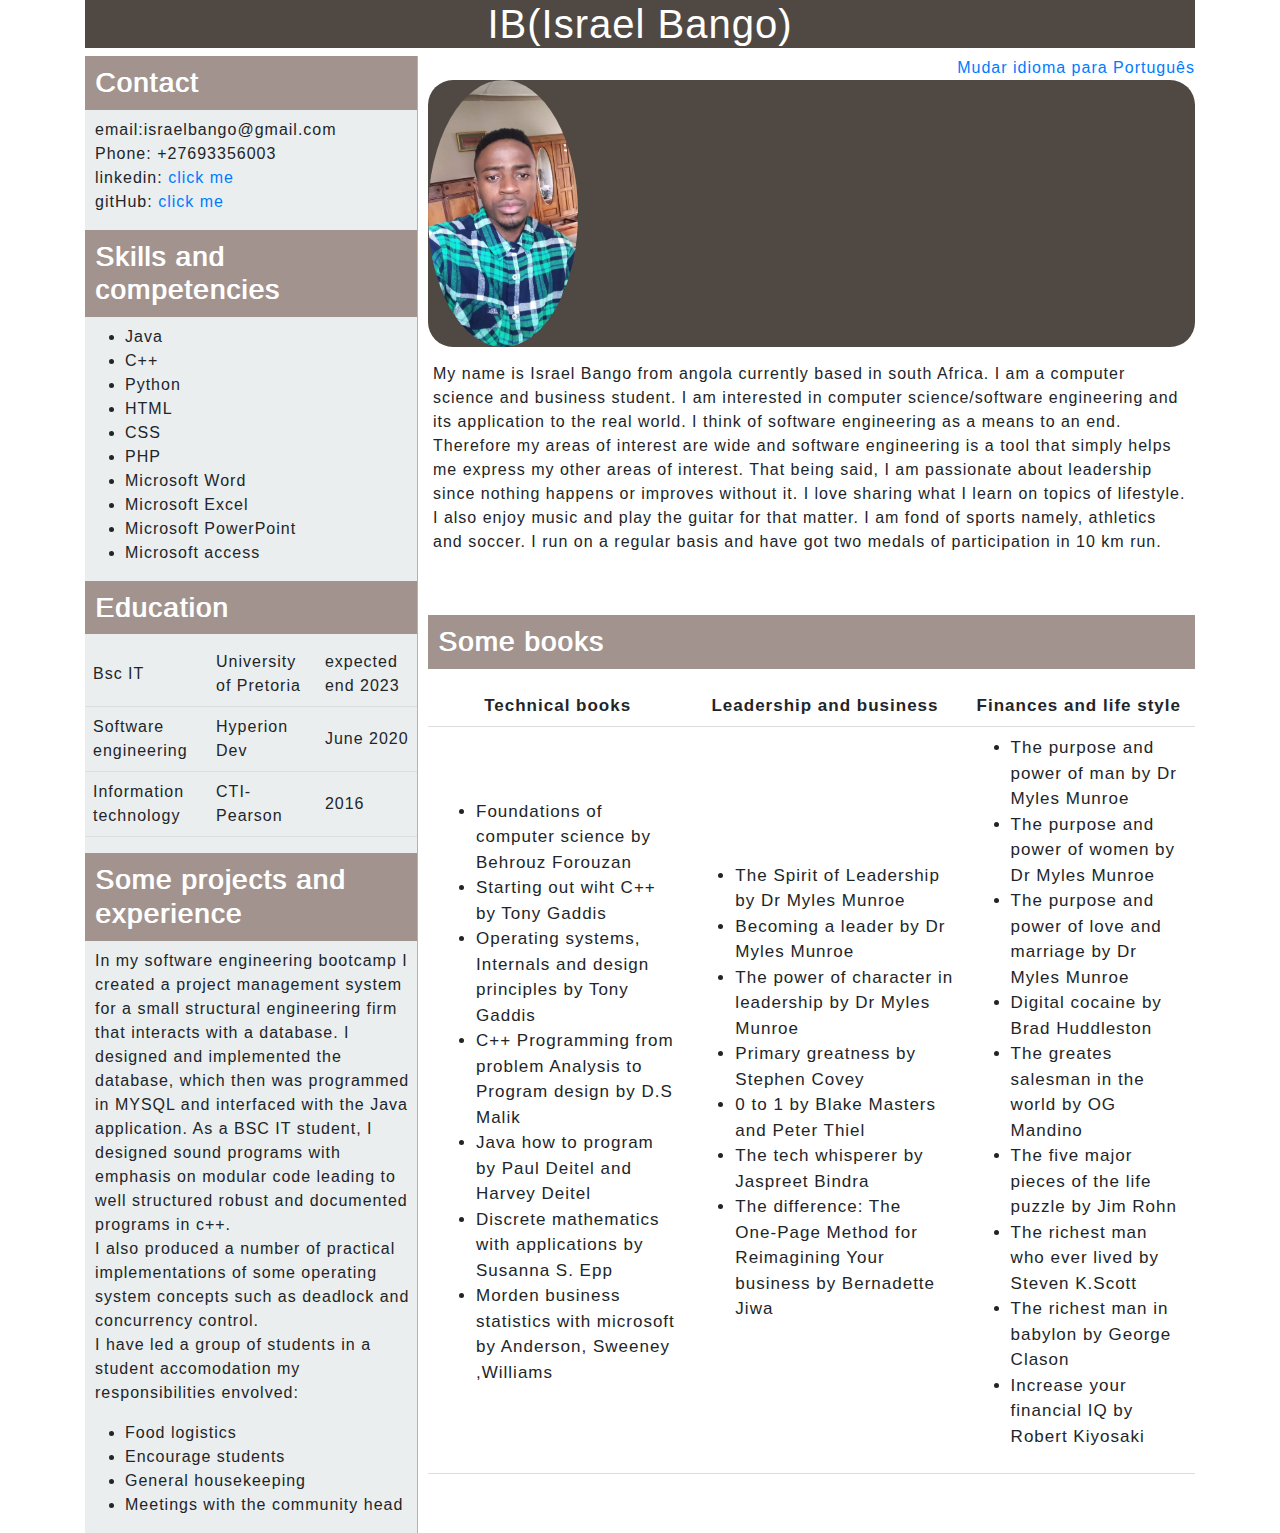
<file: index.html>
<!DOCTYPE html>
<html>
    <head>
        <title>Israel Bango</title>
        <link rel="stylesheet" type="text/css" href="style.css">

        <meta name="viewport" content="width=device-width, initial-scale=1">
        <link rel="stylesheet" href="https://maxcdn.bootstrapcdn.com/bootstrap/4.5.0/css/bootstrap.min.css">

    </head>
    <body>
        <div class="container">
            <div id = "topBar">
                <h1>IB(Israel Bango)</h1>
                <a style="float: right;" href="indextPT.html">Mudar idioma para Português</a>
            </div>
            <div class ="left">
                <div id="contact">
                    <h3>Contact</h3>
                    <p style="padding-left: 10px;">
                    email:israelbango@gmail.com<br>
                    Phone: +27693356003<br>
                    linkedin: <a href="https://linkedin.com/in/israel-bango-b015111a9 " target="_blank">click me</a> <br>
                    gitHub: <a href="https://github.com/Ibango7" target="_blank">click me</a>
                    </p>
                </div>
                <div id ="skills">
                    <h3>Skills and competencies</h3>
                    <ul>
                        <li>Java</li>
                        <li>C++</li>
                        <li>Python</li>
                        <li>HTML</li>
                        <li>CSS</li>
                        <li>PHP</li>
                        <li> Microsoft Word </li>
                        <li> Microsoft Excel</li>
                        <li> Microsoft PowerPoint</li>
                        <li> Microsoft access</li>
                    </ul>
                </div>

                <div id ="education">
                    <h3>Education</h3>
                    <table id="t-education">
                        <tr>
                            <td>Bsc IT</td> <td>University of Pretoria</td> <td>expected end 2023</td>
                        </tr>
                        <tr>
                            <td>Software engineering</td> <td>Hyperion Dev</td> <td>June 2020</td>
                        </tr>
                        <tr>
                            <td>Information technology</td> <td>CTI- Pearson</td> <td>2016</td>
                        </tr>
                    </table>
                </div>
                <div>
                    <p>
                        <h3>Some projects and experience</h3>
                        <p style="padding-left: 10px;">In my software engineering bootcamp I created a project management system for a small structural 
                        engineering firm that interacts with a database. I designed and implemented the database, 
                        which then was programmed in MYSQL and interfaced with the Java application. As a BSC IT student,
                        I designed sound programs with emphasis on modular code leading to well structured robust and documented 
                        programs in c++. <br> I also produced a number of practical implementations of some operating system concepts 
                        such as deadlock and concurrency control. <br>
                        I have led a group of students in a student accomodation
                        my responsibilities envolved:
                        <ul>
                            <li>Food logistics </li>
                            <li>Encourage students</li>
                            <li>General housekeeping</li>
                            <li>Meetings with the community head</li>
                        </ul>
                        </p>

                    </p>
                </div>
            </div>


            <div class = "right" >
                <div id="img-container" style ="border-radius: 25px; background-color: #504943;">
                <img src="cover.jpg" style="width:150px; border-radius: 50%;">
                </div>

                <div>
                    <p class="text-bio">
                        My name is Israel Bango from angola currently based in south Africa. I am a computer science and business student.  
                        I am interested in computer science/software engineering and its application to the real world.
                        I think of software engineering as a means to an end. Therefore my areas of interest are wide and software
                        engineering is a tool that simply helps me express my other areas of interest. That being said, I am passionate about
                        leadership since nothing happens or improves without it. I love sharing what I learn on topics of lifestyle. I also enjoy music and play the guitar for that matter. 
                        I am fond of sports namely, athletics and soccer. I run on a regular basis and have got two medals of participation in 10 km run. 
                    </p>
                    <p class ="text-bio hide">
                        I aspire to make contributions to the development of my country(Angola) in terms of applied technology 
                        in several areas such as  business, agriculture, government, health etc.
                        Among many things teach on the topic of "The character of tech companies" 
                        and "Digital transformation in African countries." 
                        In summary, whatever is good and noble and falls under the above mentioned categories by God's grace 
                        I desire to do them.
                    </p>
                </div>

                <p>
                    <p> <h3 style="margin-top: 8%;">Some books</h3> </p>

                    <table class="t-books">
                        <tr>
                            <th> Technical books</th>
                            <th> Leadership and business</th>
                            <th> Finances and life style</th>
                        </tr>
                        <t></t>
                        <tr>
                             <td>
                                <ul>
                                    <li>Foundations of computer science by Behrouz Forouzan</li>
                                    <li>Starting out wiht C++ by Tony Gaddis</li>
                                    <li>Operating systems, Internals and design principles by Tony Gaddis</li>
                                    <li>C++ Programming from problem Analysis to Program design by D.S Malik</li>
                                    <li>Java how to program by Paul Deitel and Harvey Deitel</li>
                                    <li>Discrete mathematics with applications by Susanna S. Epp</li>
                                    <li>Morden business statistics with microsoft by Anderson, Sweeney ,Williams</li>
                                </ul>
                            </td>
                            <td>
                                <ul>
                                    <li> The Spirit of Leadership by Dr Myles Munroe</li>
                                    <li> Becoming a leader by Dr Myles Munroe</li>
                                    <li> The power of character in leadership by Dr Myles Munroe</li>
                                    <li> Primary greatness by Stephen Covey</li>
                                    <li> 0 to 1 by Blake Masters and Peter Thiel</li>
                                    <li> The tech whisperer by Jaspreet Bindra</li>
                                    <li> The difference: The One‑Page Method for Reimagining Your business by Bernadette Jiwa</li>

                                </ul>
                            </td>
                            <td>
                                <ul>
                                    <li> The purpose and power of man by Dr Myles Munroe </li>
                                    <li> The purpose and power of women by Dr Myles Munroe</li>
                                    <li> The purpose and power of love and marriage by Dr Myles Munroe</li>
                                    <li> Digital cocaine by Brad Huddleston </li>
                                    <li> The greates salesman in the world by OG Mandino </li>
                                    <li> The five major pieces of the life puzzle by Jim Rohn</li>
                                    <li> The richest man who ever lived by Steven K.Scott</li>
                                    <li> The richest man in babylon by George Clason </li>
                                    <li> Increase your financial IQ by Robert Kiyosaki</li>
                                </ul>

                            </td>
                        </tr>
                    </table>
                </p>
           </div>
    </div>

    </body>
</html>
</file>
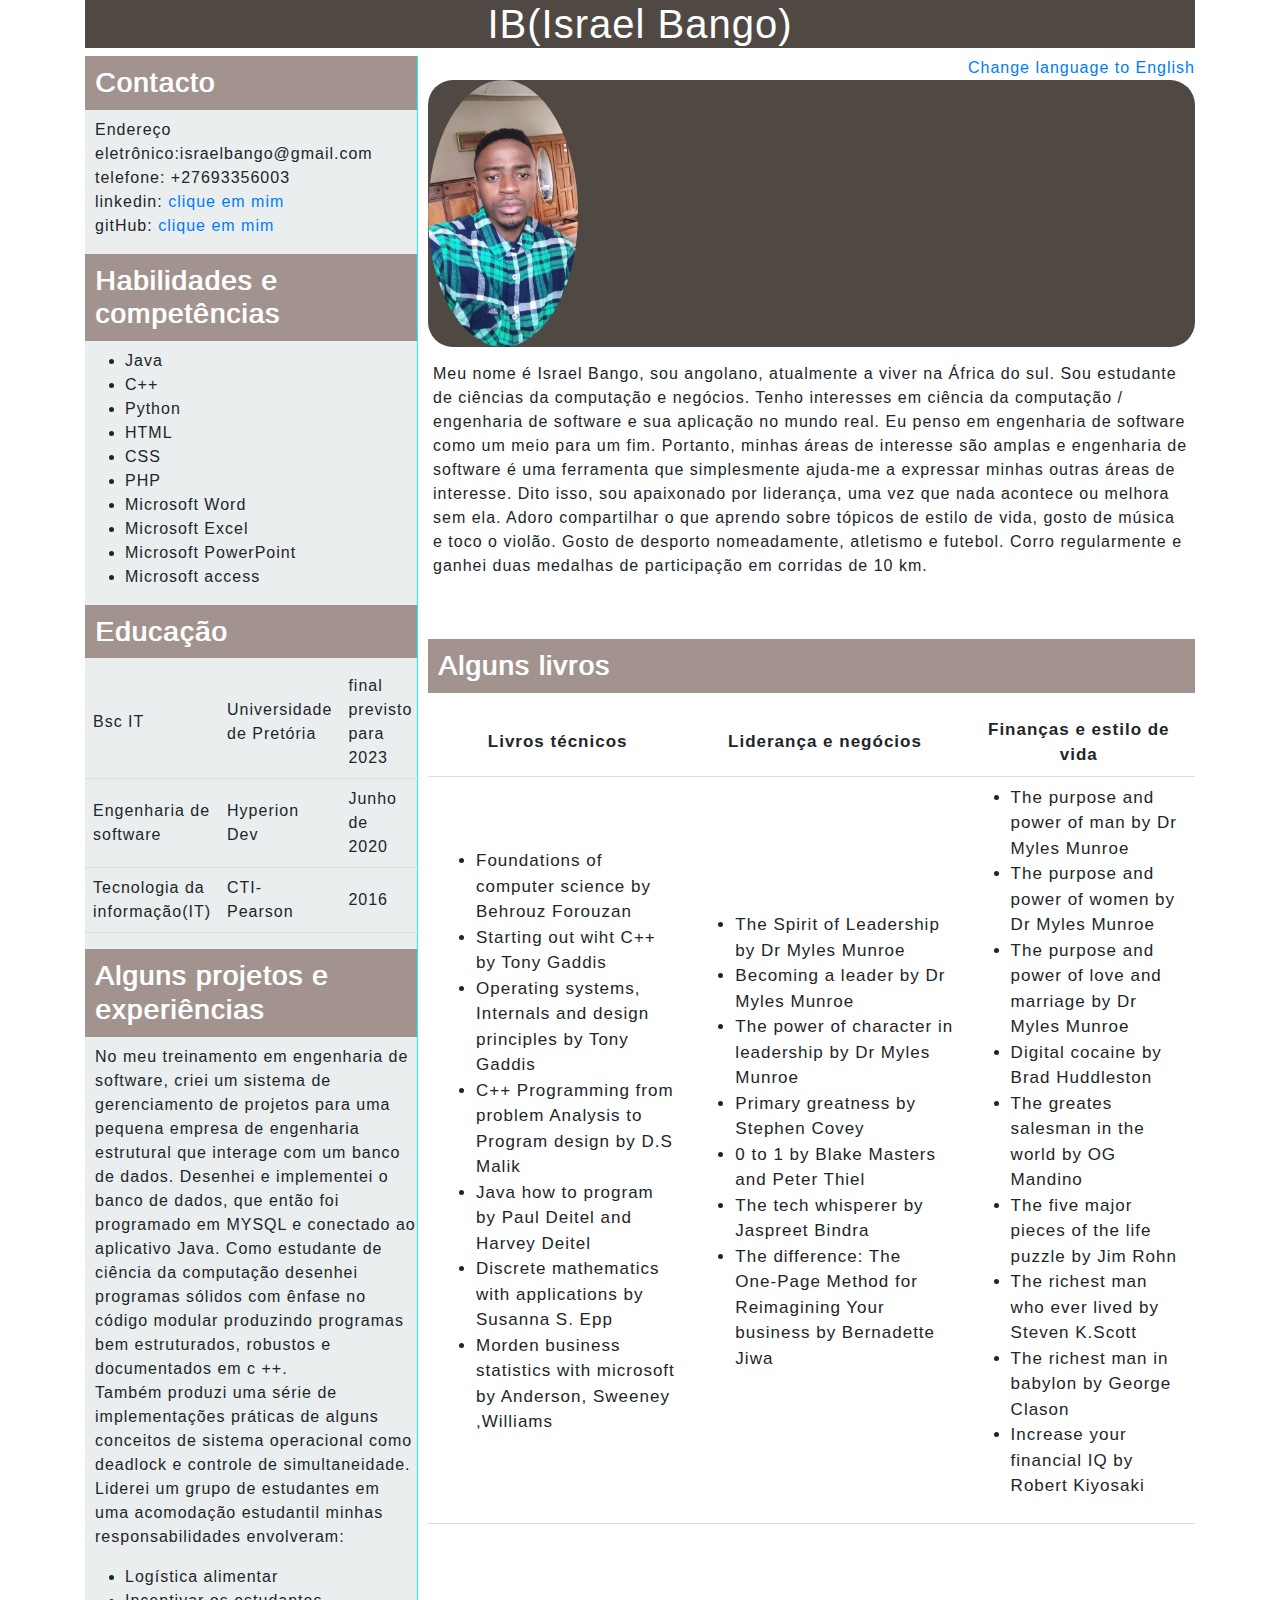
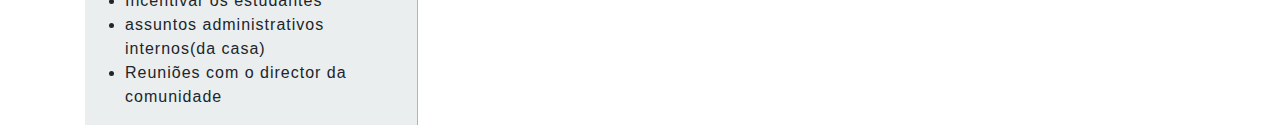
<file: indextPT.html>
<!DOCTYPE html>
<html>
    <head>
        <title>Israel Bango</title>
        <link rel="stylesheet" type="text/css" href="style.css">

        <meta name="viewport" content="width=device-width, initial-scale=1">
        <link rel="stylesheet" href="https://maxcdn.bootstrapcdn.com/bootstrap/4.5.0/css/bootstrap.min.css">

    </head>
    <body>
        <div class="container">
            <div id = "topBar">
                <h1>IB(Israel Bango)</h1>
                <a style="float: right;" href="index.html">Change language to English</a>
            </div>
            <div class ="left">
                <div id="contact">
                    <h3>Contacto</h3>
                    <p style="padding-left: 10px;">
                    Endereço eletrônico:israelbango@gmail.com<br>
                    telefone: +27693356003<br>
                    linkedin: <a href="https://linkedin.com/in/israel-bango-b015111a9 " target="_blank">
                        clique em mim</a> <br>
                    gitHub: <a href="https://github.com/Ibango7" target="_blank">
                        clique em mim</a>
                    </p>
                </div>
                <div id ="skills">
                    <h3> Habilidades e competências</h3>
                    <ul>
                        <li>Java</li>
                        <li>C++</li>
                        <li>Python</li>
                        <li>HTML</li>
                        <li>CSS</li>
                        <li>PHP</li>
                        <li> Microsoft Word </li>
                        <li> Microsoft Excel</li>
                        <li> Microsoft PowerPoint</li>
                        <li> Microsoft access</li>
                    </ul>
                </div>

                <div id ="education">
                    <h3>Educação</h3>
                    <table id="t-education">
                        <tr>
                            <td>Bsc IT</td> <td>Universidade de Pretória</td> <td>
                                final previsto para 2023</td>
                        </tr>
                        <tr>
                            <td>Engenharia de software</td> <td>Hyperion Dev</td> <td>
                                Junho de 2020</td>
                        </tr>
                        <tr>
                            <td>Tecnologia da informação(IT)</td> <td>CTI- Pearson</td> <td>2016</td>
                        </tr>
                    </table>
                </div>
                <div>
                    <p>
                        <h3>Alguns projetos e experiências</h3>
                        <p style="padding-left: 10px;">No meu treinamento em engenharia de software, criei um sistema de gerenciamento de projetos para uma 
                            pequena empresa de engenharia estrutural que interage com um banco de dados. Desenhei e implementei o banco de dados,
                            que então foi programado em MYSQL e conectado ao aplicativo Java. Como estudante de ciência da computação
                            desenhei programas sólidos com ênfase no código modular produzindo programas bem estruturados, robustos e documentados
                            em c ++. <br> Também produzi uma série de implementações práticas de alguns conceitos de sistema operacional
                            como deadlock e controle de simultaneidade. <br>
                            Liderei um grupo de estudantes em uma acomodação estudantil
                            minhas responsabilidades envolveram:
                        <ul>
                            <li> Logística alimentar </li>
                            <li>Incentivar os estudantes </li>
                            <li> assuntos administrativos internos(da casa)</li>
                            <li> Reuniões com o director da comunidade </li>
                        </ul>
                        </p>

                    </p>
                </div>
            </div>


            <div class = "right" >
                <div id="img-container" style ="border-radius: 25px; background-color: #504943;">
                <img src="cover.jpg" style="width:150px; border-radius: 50%;">
                </div>

                <div>
                    <p class="text-bio">
                        Meu nome é Israel Bango, sou angolano, atualmente a viver na África do sul. Sou estudante de ciências da computação e negócios.
                        Tenho interesses em ciência da computação / engenharia de software e sua aplicação no mundo real.
                        Eu penso em engenharia de software como um meio para um fim. Portanto, minhas áreas de interesse são amplas e 
                        engenharia de software é uma ferramenta que simplesmente ajuda-me a expressar minhas outras áreas de interesse. Dito isso, sou apaixonado por
                        liderança, uma vez que nada acontece ou melhora sem ela. Adoro compartilhar o que aprendo sobre tópicos de estilo de vida, gosto de música e toco o violão.
                        Gosto de desporto nomeadamente, atletismo e futebol. Corro regularmente e ganhei duas medalhas de participação em corridas de 10 km.
                    </p>
                    <p class ="text-bio hide">
                        I aspire to make contributions to the development of my country(Angola) in terms of applied technology 
                        in several areas such as  business, agriculture, government, health etc.
                        Among many things teach on the topic of "The character of tech companies" 
                        and "Digital transformation in African countries." 
                        In summary, whatever is good and noble and falls under the above mentioned categories by God's grace 
                        I desire to do them.
                    </p>
                </div>

                <p>
                    <p> <h3 style="margin-top: 8%;">
                        Alguns livros</h3> </p>

                    <table class="t-books">
                        <tr>
                            <th> Livros técnicos</th>
                            <th> Liderança e negócios</th>
                            <th> Finanças e estilo de vida</th>
                        </tr>
                        <t></t>
                        <tr>
                             <td>
                                <ul>
                                    <li>Foundations of computer science by Behrouz Forouzan</li>
                                    <li>Starting out wiht C++ by Tony Gaddis</li>
                                    <li>Operating systems, Internals and design principles by Tony Gaddis</li>
                                    <li>C++ Programming from problem Analysis to Program design by D.S Malik</li>
                                    <li>Java how to program by Paul Deitel and Harvey Deitel</li>
                                    <li>Discrete mathematics with applications by Susanna S. Epp</li>
                                    <li>Morden business statistics with microsoft by Anderson, Sweeney ,Williams</li>
                                </ul>
                            </td>
                            <td>
                                <ul>
                                    <li> The Spirit of Leadership by Dr Myles Munroe</li>
                                    <li> Becoming a leader by Dr Myles Munroe</li>
                                    <li> The power of character in leadership by Dr Myles Munroe</li>
                                    <li> Primary greatness by Stephen Covey</li>
                                    <li> 0 to 1 by Blake Masters and Peter Thiel</li>
                                    <li> The tech whisperer by Jaspreet Bindra</li>
                                    <li> The difference: The One‑Page Method for Reimagining Your business by Bernadette Jiwa</li>

                                </ul>
                            </td>
                            <td>
                                <ul>
                                    <li> The purpose and power of man by Dr Myles Munroe </li>
                                    <li> The purpose and power of women by Dr Myles Munroe</li>
                                    <li> The purpose and power of love and marriage by Dr Myles Munroe</li>
                                    <li> Digital cocaine by Brad Huddleston </li>
                                    <li> The greates salesman in the world by OG Mandino </li>
                                    <li> The five major pieces of the life puzzle by Jim Rohn</li>
                                    <li> The richest man who ever lived by Steven K.Scott</li>
                                    <li> The richest man in babylon by George Clason </li>
                                    <li> Increase your financial IQ by Robert Kiyosaki</li>
                                </ul>

                            </td>
                        </tr>
                    </table>
                </p>
           </div>
    </div>

    </body>
</html>
</file>
<file: style.css>
* { 
    box-sizing: border-box;
    font-family: Arial, Helvetica, sans-serif;
    letter-spacing: 1px;
}
.text-bio{
    padding-top: 15px;
    padding-left: 5px;
    padding-right: 5px;
}
.hide {
    display: none;
}

body {
    background-color: #F1F1F1;
 }

.left {
    width: 30%;
    float: left;
    background-color: #EAEEEF;
    border-right: 1px solid  #00ffff;
}

.right {
    width: 70%;
    float: left;
    padding-left: 10px;

}

@media only screen and (max-width: 768px) {
    /* For mobile phones: */
    .right  {
        width: 100%;
    }
    .left  {
        width: 100%;
      }
  }

#t-education {
    border-collapse: collapse;
    }

th, td {
    padding: 8px;
    text-align: left;
    border-bottom: 1px solid #ddd;
 }

 #t-education tr:hover {
    background-color: #A2938E;
    color: #ffffff;
}

table.t-books {
    font-size: 17px;
}

table.t-books th {
    text-align: center;
}

h3 { 
    background-color:#A2938E;
    color:#ffffff;
    padding:10px;
    text-shadow: 1px 0px;
}

#topBar {
    background-color: #504943;
    width: 100%; 
    color: #ffffff; 
    text-align: center;
}
</file>
